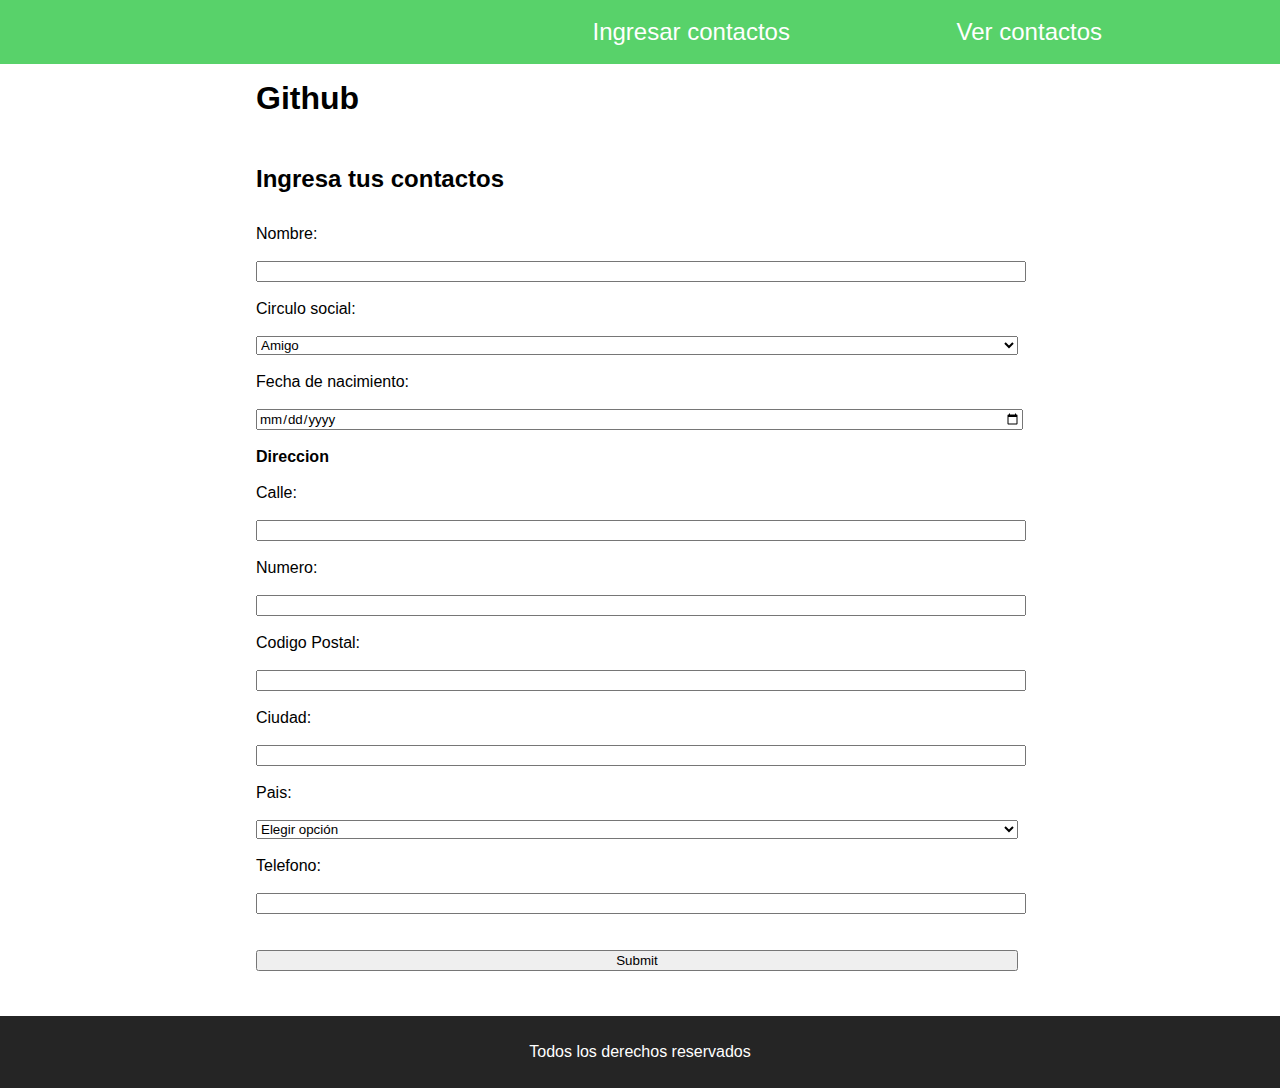
<file: index.html>
<!DOCTYPE html>
<html lang="en">
<head>
    <meta charset="UTF-8">
    <meta http-equiv="X-UA-Compatible" content="IE=edge">
    <meta name="viewport" content="width=device-width, initial-scale=1.0">
    <link rel="stylesheet" href="styles/style.css">
    <script src="js/script.js"></script>
    <title>Agenda</title>
</head>
<body>
    <nav>
        <a href="index.html">Ingresar contactos</a>
        <a href="contactos.html">Ver contactos</a>
      
    </nav>

    <div class="formulario">
        <h1>Github</h1>
        <h2>Ingresa tus contactos</h2>
        <form action="contactos.html" method="POST">
            <label for="">Nombre: </label>
            <br> <br>
            <input class="text" type="text" name="nombre" required>
            <br><br>
            <label for="">Circulo social: </label>
            <br> <br>
            <select class="text" name="social" id="">
                <option value="Amigo">Amigo</option>
                <option value="Compañero de trabajo">Compañero de trabajo</option>
                <option value="Familiar">Familiar</option>
                <option value="Otro">Otro</option>
            </select>
            <br><br>
            <label for="">Fecha de nacimiento: </label>
            <br> <br>
            <input class="text" type="date" data-date-format="DD MMMM YYYY" name="fechana">
            <br><br>
            <h4>Direccion</h4>
            <br>
            <label for="">Calle: </label>
            <br> <br>
            <input class="text" type="text" name="calle" required>
            <br><br>
            <label for="">Numero: </label>
            <br> <br>
            <input class="text" type="text" name="numero" required>
            <br><br>
            <label for="">Codigo Postal: </label>
            <br> <br>
            <input class="text" type="number" name="codigop" required>
            <br><br>
            <label for="">Ciudad: </label>
            <br> <br>
            <input class="text" type="text" name="ciudad" required>
            <br><br>
            <label for="">Pais: </label>
            <br><br>
            <select class="text" name="pais" required>
                <option value="Elegir" id="AF">Elegir opción</option>
                <option value="Afganistán" id="AF">Afganistán</option>
                <option value="Albania" id="AL">Albania</option>
                <option value="Alemania" id="DE">Alemania</option>
                <option value="Andorra" id="AD">Andorra</option>
                <option value="Angola" id="AO">Angola</option>
                <option value="Anguila" id="AI">Anguila</option>
                <option value="Antártida" id="AQ">Antártida</option>
                <option value="Antigua y Barbuda" id="AG">Antigua y Barbuda</option>
                <option value="Antillas holandesas" id="AN">Antillas holandesas</option>
                <option value="Arabia Saudí" id="SA">Arabia Saudí</option>
                <option value="Argelia" id="DZ">Argelia</option>
                <option value="Argentina" id="AR">Argentina</option>
                <option value="Armenia" id="AM">Armenia</option>
                <option value="Aruba" id="AW">Aruba</option>
                <option value="Australia" id="AU">Australia</option>
                <option value="Austria" id="AT">Austria</option>
                <option value="Azerbaiyán" id="AZ">Azerbaiyán</option>
                <option value="Bahamas" id="BS">Bahamas</option>
                <option value="Bahrein" id="BH">Bahrein</option>
                <option value="Bangladesh" id="BD">Bangladesh</option>
                <option value="Barbados" id="BB">Barbados</option>
                <option value="Bélgica" id="BE">Bélgica</option>
                <option value="Belice" id="BZ">Belice</option>
                <option value="Benín" id="BJ">Benín</option>
                <option value="Bermudas" id="BM">Bermudas</option>
                <option value="Bhután" id="BT">Bhután</option>
                <option value="Bielorrusia" id="BY">Bielorrusia</option>
                <option value="Birmania" id="MM">Birmania</option>
                <option value="Bolivia" id="BO">Bolivia</option>
                <option value="Bosnia y Herzegovina" id="BA">Bosnia y Herzegovina</option>
                <option value="Botsuana" id="BW">Botsuana</option>
                <option value="Brasil" id="BR">Brasil</option>
                <option value="Brunei" id="BN">Brunei</option>
                <option value="Bulgaria" id="BG">Bulgaria</option>
                <option value="Burkina Faso" id="BF">Burkina Faso</option>
                <option value="Burundi" id="BI">Burundi</option>
                <option value="Cabo Verde" id="CV">Cabo Verde</option>
                <option value="Camboya" id="KH">Camboya</option>
                <option value="Camerún" id="CM">Camerún</option>
                <option value="Canadá" id="CA">Canadá</option>
                <option value="Chad" id="TD">Chad</option>
                <option value="Chile" id="CL">Chile</option>
                <option value="China" id="CN">China</option>
                <option value="Chipre" id="CY">Chipre</option>
                <option value="Ciudad estado del Vaticano" id="VA">Ciudad estado del Vaticano</option>
                <option value="Colombia" id="CO">Colombia</option>
                <option value="Comores" id="KM">Comores</option>
                <option value="Congo" id="CG">Congo</option>
                <option value="Corea" id="KR">Corea</option>
                <option value="Corea del Norte" id="KP">Corea del Norte</option>
                <option value="Costa del Marfíl" id="CI">Costa del Marfíl</option>
                <option value="Costa Rica" id="CR">Costa Rica</option>
                <option value="Croacia" id="HR">Croacia</option>
                <option value="Cuba" id="CU">Cuba</option>
                <option value="Dinamarca" id="DK">Dinamarca</option>
                <option value="Djibouri" id="DJ">Djibouri</option>
                <option value="Dominica" id="DM">Dominica</option>
                <option value="Ecuador" id="EC">Ecuador</option>
                <option value="Egipto" id="EG">Egipto</option>
                <option value="El Salvador" id="SV">El Salvador</option>
                <option value="Emiratos Arabes Unidos" id="AE">Emiratos Arabes Unidos</option>
                <option value="Eritrea" id="ER">Eritrea</option>
                <option value="Eslovaquia" id="SK">Eslovaquia</option>
                <option value="Eslovenia" id="SI">Eslovenia</option>
                <option value="España" id="ES">España</option>
                <option value="Estados Unidos" id="US">Estados Unidos</option>
                <option value="Estonia" id="EE">Estonia</option>
                <option value="c" id="ET">Etiopía</option>
                <option value="Ex-República Yugoslava de Macedonia" id="MK">Ex-República Yugoslava de Macedonia</option>
                <option value="Filipinas" id="PH">Filipinas</option>
                <option value="Finlandia" id="FI">Finlandia</option>
                <option value="Francia" id="FR">Francia</option>
                <option value="Gabón" id="GA">Gabón</option>
                <option value="Gambia" id="GM">Gambia</option>
                <option value="Georgia" id="GE">Georgia</option>
                <option value="Georgia del Sur y las islas Sandwich del Sur" id="GS">Georgia del Sur y las islas Sandwich del Sur</option>
                <option value="Ghana" id="GH">Ghana</option>
                <option value="Gibraltar" id="GI">Gibraltar</option>
                <option value="Granada" id="GD">Granada</option>
                <option value="Grecia" id="GR">Grecia</option>
                <option value="Groenlandia" id="GL">Groenlandia</option>
                <option value="Guadalupe" id="GP">Guadalupe</option>
                <option value="Guam" id="GU">Guam</option>
                <option value="Guatemala" id="GT">Guatemala</option>
                <option value="Guayana" id="GY">Guayana</option>
                <option value="Guayana francesa" id="GF">Guayana francesa</option>
                <option value="Guinea" id="GN">Guinea</option>
                <option value="Guinea Ecuatorial" id="GQ">Guinea Ecuatorial</option>
                <option value="Guinea-Bissau" id="GW">Guinea-Bissau</option>
                <option value="Haití" id="HT">Haití</option>
                <option value="Holanda" id="NL">Holanda</option>
                <option value="Honduras" id="HN">Honduras</option>
                <option value="Hong Kong R. A. E" id="HK">Hong Kong R. A. E</option>
                <option value="Hungría" id="HU">Hungría</option>
                <option value="India" id="IN">India</option>
                <option value="Indonesia" id="ID">Indonesia</option>
                <option value="Irak" id="IQ">Irak</option>
                <option value="Irán" id="IR">Irán</option>
                <option value="Irlanda" id="IE">Irlanda</option>
                <option value="Isla Bouvet" id="BV">Isla Bouvet</option>
                <option value="Isla Christmas" id="CX">Isla Christmas</option>
                <option value="Isla Heard e Islas McDonald" id="HM">Isla Heard e Islas McDonald</option>
                <option value="Islandia" id="IS">Islandia</option>
                <option value="Islas Caimán" id="KY">Islas Caimán</option>
                <option value="Islas Cook" id="CK">Islas Cook</option>
                <option value="Islas de Cocos o Keeling" id="CC">Islas de Cocos o Keeling</option>
                <option value="Islas Faroe" id="FO">Islas Faroe</option>
                <option value="Islas Fiyi" id="FJ">Islas Fiyi</option>
                <option value="Islas Malvinas Islas Falkland" id="FK">Islas Malvinas Islas Falkland</option>
                <option value="Islas Marianas del norte" id="MP">Islas Marianas del norte</option>
                <option value="Islas Marshall" id="MH">Islas Marshall</option>
                <option value="Islas menores de Estados Unidos" id="UM">Islas menores de Estados Unidos</option>
                <option value="Islas Palau" id="PW">Islas Palau</option>
                <option value="Islas Salomón" d="SB">Islas Salomón</option>
                <option value="Islas Tokelau" id="TK">Islas Tokelau</option>
                <option value="Islas Turks y Caicos" id="TC">Islas Turks y Caicos</option>
                <option value="Islas Vírgenes EE.UU." id="VI">Islas Vírgenes EE.UU.</option>
                <option value="Islas Vírgenes Reino Unido" id="VG">Islas Vírgenes Reino Unido</option>
                <option value="Israel" id="IL">Israel</option>
                <option value="Italia" id="IT">Italia</option>
                <option value="Jamaica" id="JM">Jamaica</option>
                <option value="Japón" id="JP">Japón</option>
                <option value="Jordania" id="JO">Jordania</option>
                <option value="Kazajistán" id="KZ">Kazajistán</option>
                <option value="Kenia" id="KE">Kenia</option>
                <option value="Kirguizistán" id="KG">Kirguizistán</option>
                <option value="Kiribati" id="KI">Kiribati</option>
                <option value="Kuwait" id="KW">Kuwait</option>
                <option value="Laos" id="LA">Laos</option>
                <option value="Lesoto" id="LS">Lesoto</option>
                <option value="Letonia" id="LV">Letonia</option>
                <option value="Líbano" id="LB">Líbano</option>
                <option value="Liberia" id="LR">Liberia</option>
                <option value="Libia" id="LY">Libia</option>
                <option value="Liechtenstein" id="LI">Liechtenstein</option>
                <option value="Lituania" id="LT">Lituania</option>
                <option value="Luxemburgo" id="LU">Luxemburgo</option>
                <option value="Macao R. A. E" id="MO">Macao R. A. E</option>
                <option value="Madagascar" id="MG">Madagascar</option>
                <option value="Malasia" id="MY">Malasia</option>
                <option value="Malawi" id="MW">Malawi</option>
                <option value="Maldivas" id="MV">Maldivas</option>
                <option value="Malí" id="ML">Malí</option>
                <option value="Malta" id="MT">Malta</option>
                <option value="Marruecos" id="MA">Marruecos</option>
                <option value="Martinica" id="MQ">Martinica</option>
                <option value="Mauricio" id="MU">Mauricio</option>
                <option value="Mauritania" id="MR">Mauritania</option>
                <option value="Mayotte" id="YT">Mayotte</option>
                <option value="México" id="MX">México</option>
                <option value="Micronesia" id="FM">Micronesia</option>
                <option value="Moldavia" id="MD">Moldavia</option>
                <option value="Mónaco" id="MC">Mónaco</option>
                <option value="Mongolia" id="MN">Mongolia</option>
                <option value="Montserrat" id="MS">Montserrat</option>
                <option value="Mozambique" id="MZ">Mozambique</option>
                <option value="Namibia" id="NA">Namibia</option>
                <option value="Nauru" id="NR">Nauru</option>
                <option value="Nepal" id="NP">Nepal</option>
                <option value="Nicaragua" id="NI">Nicaragua</option>
                <option value="Níger" id="NE">Níger</option>
                <option value="Nigeria" id="NG">Nigeria</option>
                <option value="Niue" id="NU">Niue</option>
                <option value="Norfolk" id="NF">Norfolk</option>
                <option value="Noruega" id="NO">Noruega</option>
                <option value="Nueva Caledonia" id="NC">Nueva Caledonia</option>
                <option value="Nueva Zelanda" id="NZ">Nueva Zelanda</option>
                <option value="Omán" id="OM">Omán</option>
                <option value="Panamá" id="PA">Panamá</option>
                <option value="Papua Nueva Guinea" id="PG">Papua Nueva Guinea</option>
                <option value="Paquistán" id="PK">Paquistán</option>
                <option value="Paraguay" id="PY">Paraguay</option>
                <option value="Perú" id="PE">Perú</option>
                <option value="Pitcairn" id="PN">Pitcairn</option>
                <option value="Polinesia francesa" id="PF">Polinesia francesa</option>
                <option value="Polonia" id="PL">Polonia</option>
                <option value="Portugal" id="PT">Portugal</option>
                <option value="Puerto Rico" id="PR">Puerto Rico</option>
                <option value="Qatar" id="QA">Qatar</option>
                <option value="Reino Unido" id="UK">Reino Unido</option>
                <option value="República Centroafricana" id="CF">República Centroafricana</option>
                <option value="República Checa" id="CZ">República Checa</option>
                <option value="República de Sudáfrica" id="ZA">República de Sudáfrica</option>
                <option value="República Democrática del Congo Zaire" id="CD">República Democrática del Congo Zaire</option>
                <option value="República Dominicana" id="DO">República Dominicana</option>
                <option value="Reunión" id="RE">Reunión</option>
                <option value="Ruanda" id="RW">Ruanda</option>
                <option value="Rumania" id="RO">Rumania</option>
                <option value="Rusia" id="RU">Rusia</option>
                <option value="Samoa" id="WS">Samoa</option>
                <option value="Samoa occidental" id="AS">Samoa occidental</option>
                <option value="San Kitts y Nevis" id="KN">San Kitts y Nevis</option>
                <option value="San Marino" id="SM">San Marino</option>
                <option value="San Pierre y Miquelon" id="PM">San Pierre y Miquelon</option>
                <option value="San Vicente e Islas Granadinas" id="VC">San Vicente e Islas Granadinas</option>
                <option value="Santa Helena" id="SH">Santa Helena</option>
                <option value="Santa Lucía" id="LC">Santa Lucía</option>
                <option value="Santo Tomé y Príncipe" id="ST">Santo Tomé y Príncipe</option>
                <option value="Senegal" id="SN">Senegal</option>
                <option value="Serbia y Montenegro" id="YU">Serbia y Montenegro</option>
                <option value="Sychelles" id="SC">Seychelles</option>
                <option value="Sierra Leona" id="SL">Sierra Leona</option>
                <option value="Singapur" id="SG">Singapur</option>
                <option value="Siria" id="SY">Siria</option>
                <option value="Somalia" id="SO">Somalia</option>
                <option value="Sri Lanka" id="LK">Sri Lanka</option>
                <option value="Suazilandia" id="SZ">Suazilandia</option>
                <option value="Sudán" id="SD">Sudán</option>
                <option value="Suecia" id="SE">Suecia</option>
                <option value="Suiza" id="CH">Suiza</option>
                <option value="Surinam" id="SR">Surinam</option>
                <option value="Svalbard" id="SJ">Svalbard</option>
                <option value="Tailandia" id="TH">Tailandia</option>
                <option value="Taiwán" id="TW">Taiwán</option>
                <option value="Tanzania" id="TZ">Tanzania</option>
                <option value="Tayikistán" id="TJ">Tayikistán</option>
                <option value="Territorios británicos del océano Indico" id="IO">Territorios británicos del océano Indico</option>
                <option value="Territorios franceses del sur" id="TF">Territorios franceses del sur</option>
                <option value="Timor Oriental" id="TP">Timor Oriental</option>
                <option value="Togo" id="TG">Togo</option>
                <option value="Tonga" id="TO">Tonga</option>
                <option value="Trinidad y Tobago" id="TT">Trinidad y Tobago</option>
                <option value="Túnez" id="TN">Túnez</option>
                <option value="Turkmenistán" id="TM">Turkmenistán</option>
                <option value="Turquía" id="TR">Turquía</option>
                <option value="Tuvalu" id="TV">Tuvalu</option>
                <option value="Ucrania" id="UA">Ucrania</option>
                <option value="Uganda" id="UG">Uganda</option>
                <option value="Uruguay" id="UY">Uruguay</option>
                <option value="Uzbekistán" id="UZ">Uzbekistán</option>
                <option value="Vanuatu" id="VU">Vanuatu</option>
                <option value="Venezuela" id="VE">Venezuela</option>
                <option value="Vietnam" id="VN">Vietnam</option>
                <option value="Wallis y Futuna" id="WF">Wallis y Futuna</option>
                <option value="Yemen" id="YE">Yemen</option>
                <option value="Zambia" id="ZM">Zambia</option>
                <option value="Zimbabue" id="ZW">Zimbabue</option>
                </select>
                <br><br>
                <label for="">Telefono: </label>
                <br><br>
                <input class="text"type="tel" name="telefono">
                <br><br><br>
                <input type="submit" class="text" onclick="guardar_contactos(this.form)">

        </form>
    </div>

    <footer>
        Todos los derechos reservados
    </footer>
</body>
</html>
</file>
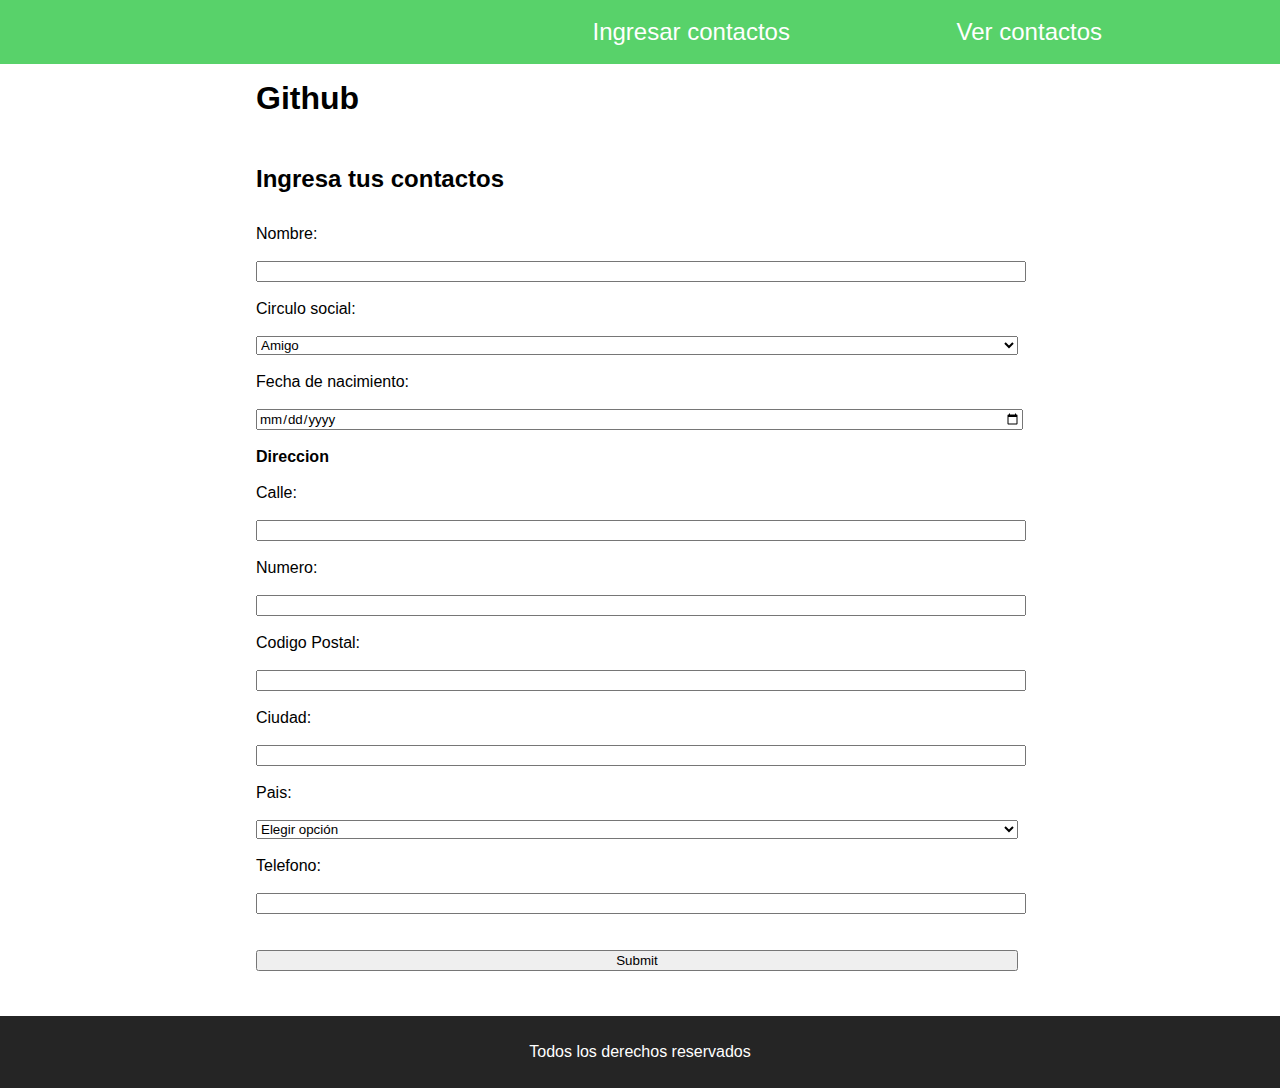
<file: contactos.html>
<!DOCTYPE html>
<html lang="en">
<head>
    <meta charset="UTF-8">
    <meta http-equiv="X-UA-Compatible" content="IE=edge">
    <meta name="viewport" content="width=device-width, initial-scale=1.0">
    <link rel="stylesheet" href="styles/style.css">
    <script src="js/script.js"></script>
    <title>Contactos</title>
</head>
<body onload="mostrar_datos()">
    <nav>
        <a href="index.html">Ingresar contactos</a>
        <a href="contactos.html">Ver contactos</a>
      
    </nav>

    <h2 class="titulo">Contactos</h2>

    <div class="contabla">
        <div class="table">
            <table border="1" id="tabla">
                <tr>
                    <th>Nombre</th>
                    <th>Circulo social</th>
                    <th>Fecha de nacimiento</th>
                    <th>Calle</th>
                    <th>Número</th>
                    <th>Código Postal</th>
                    <th>Ciudad</th>
                    <th>País</th>
                    <th>Teléfono</th>
                </tr>
            </table>
        </div>
    </div>

    <footer>
        Todos los derechos reservados
    </footer>
</body>
</html>
</file>
<file: styles/style.css>
*{
    margin: 0;
    font-family: 'Montserrat', sans-serif;
}

nav{
    background-color: #58D26A;
    text-align: right;
    font-size: 1.5rem;
    padding: 2vh;
}
nav a{
    background-color: #58D26A;
    text-decoration: none;
    color: white;
    margin-right: 10rem;
}

nav a:hover{

    color:whitesmoke

}

.formulario{
    width: 60%;
    margin-top: 1rem;
    margin-left: auto;
    margin-right: auto;
    margin-bottom: 5vh;
}
.formulario h2{
    margin-bottom: 2rem;
    margin-top: 3rem;
}
.text{
    width: 99.2%;
}

footer{
    background-color: #252525;
    color: white;
    text-align: center;
    padding: 3vh;
}

.titulo{
    text-align: center;
    margin-top: 5vh;
}
.contabla{
    width:80%;
    margin: auto;
    height: 75vh;

}

.table{
    margin-top: 5vh;
    width: 80%;
    margin-left :auto;
    margin-right: auto;
}
table{
    width: 100%;
    border: 10px;
}
</file>
